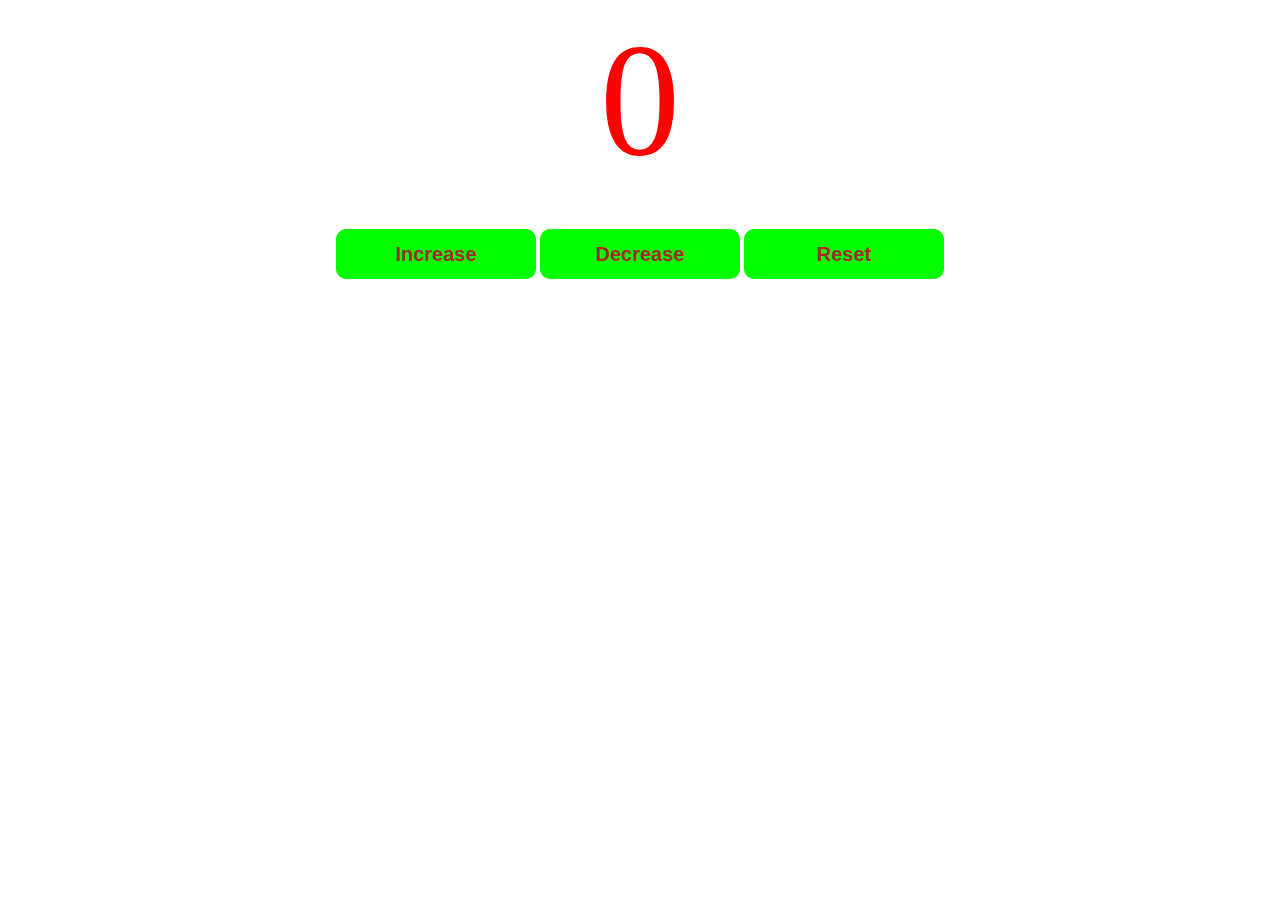
<file: count.html>
<!DOCTYPE html>
<html lang="en">
<head>
    <meta charset="UTF-8">
    <meta name="viewport" content="width=device-width, initial-scale=1.0">
    <title>Document</title>
    <link rel="stylesheet" href="count.css">
</head>
<body>
      <label id="count1">0</label><br><br>
    <div class="btn-box">
        <button id="btn1">Increase</button>
        <button id="btn2">Decrease</button>
        <button id="btn3"> Reset</button>
    </div>
    <script src="count.js"></script>
</body>
</html>
</file>
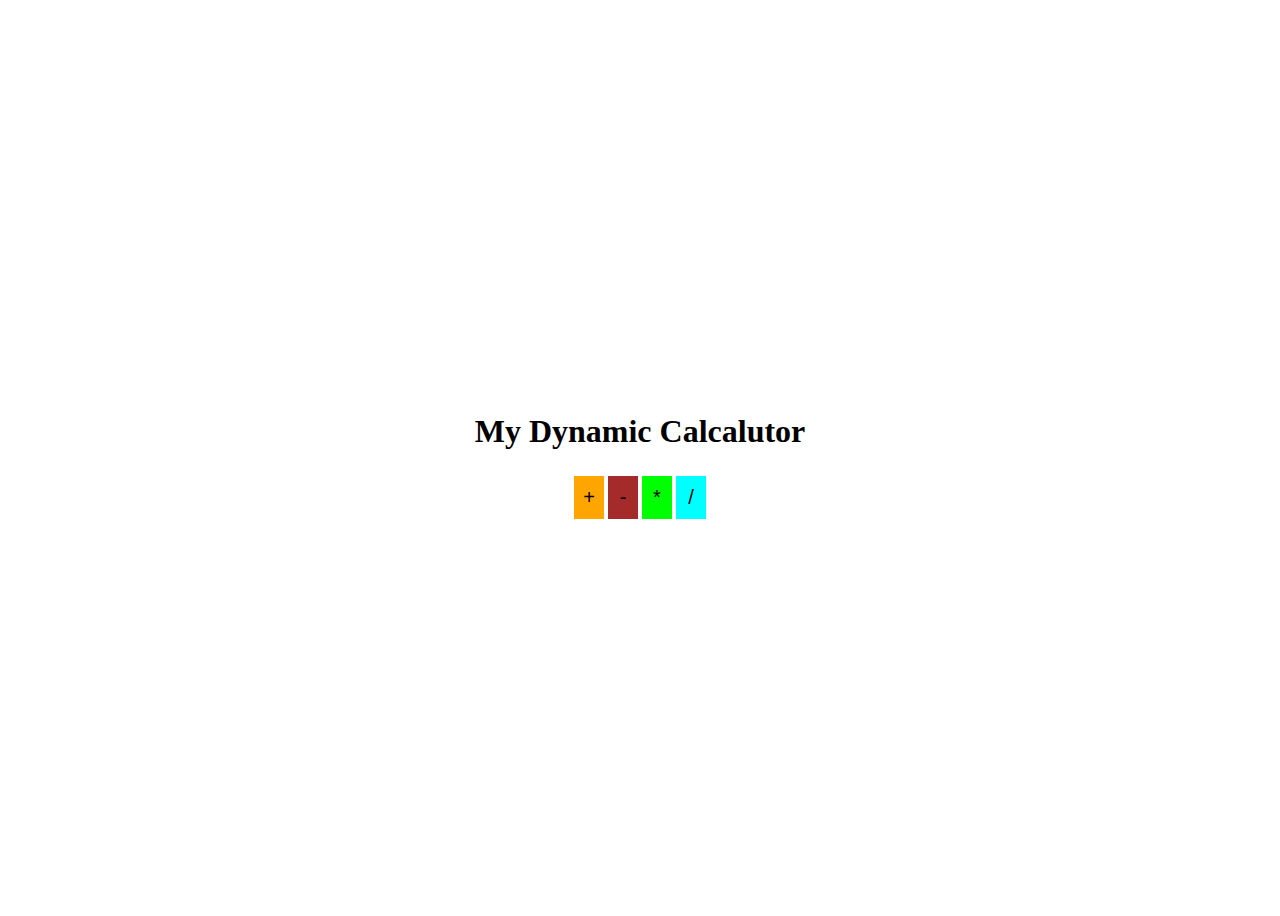
<file: dynamicCalculator.html>
<!DOCTYPE html>
<html lang="en">
<head>
    <meta charset="UTF-8">
    <meta name="viewport" content="width=device-width, initial-scale=1.0">
    <title>Calculator</title>
    <style>
        body{
            display: flex;
            align-items: center;
            justify-content: center;
            flex-direction: column;
            height:100vh;
        }
        button{
            width:30px;
            padding:  10px 0;
            margin:5px 0;
            font-size: 20px;
            border: none;
             cursor: pointer;
        }
        button:active{
            transform: scaleX(.90);
        }
        
        button:nth-child(1){
            background: orange;
        }
        button:nth-child(2){
            background: brown;
        }
        button:nth-child(3){
            background: lime;
        }
        button:nth-child(4){
            background: cyan;
        }


    </style>
</head>
<body>
       <!-- <input type="text" id="input"> -->
       <h1>My Dynamic Calcalutor</h1>
       <div class="btn">
        <button onclick="sum()">+</button>
        <button onclick="sub()">-</button>
        <button onclick="multi()">*</button>
        <button onclick="devi()">/</button>
        <!-- <button>=</button> -->
       </div>
       
    <div id="result"></div>

    <script>
                 var result = document.getElementById("result")
            function sum(){
                let a = parseInt(prompt("Enter first number: "))
                let b = parseInt(prompt("Enter second number: "))
                let res = a+b
                result.innerHTML = `Sum ${a} + ${b} number is ${res}`
            } 
            function sub(){
                let a = parseInt(prompt("Enter first number: "))
                let b = parseInt(prompt("Enter second number: "))
              let  res = a-b
                result.innerHTML = `Substraction ${a} - ${b} number is ${res}`
            } 
            function multi(){
                let a = parseInt(prompt("Enter first number: "))
                let b = parseInt(prompt("Enter second number: "))
             let   res = a*b
                result.innerHTML = `Sum ${a} and ${b} number is ${res}`
            } 
            function devi(){
                let a = parseInt(prompt("Enter first number: "))
                let b = parseInt(prompt("Enter second number: "))
                let res = a/b
                result.innerHTML = `Division ${a} / ${b} number is ${res}`
            } 

        
            // a = Number(a)
            // b = Number(b)
            // let res = sum(a,b)
            // result.innerHTML = `Sum ${a} and ${b} number is ${res}`

          
    </script>
</body>
</html>
</file>
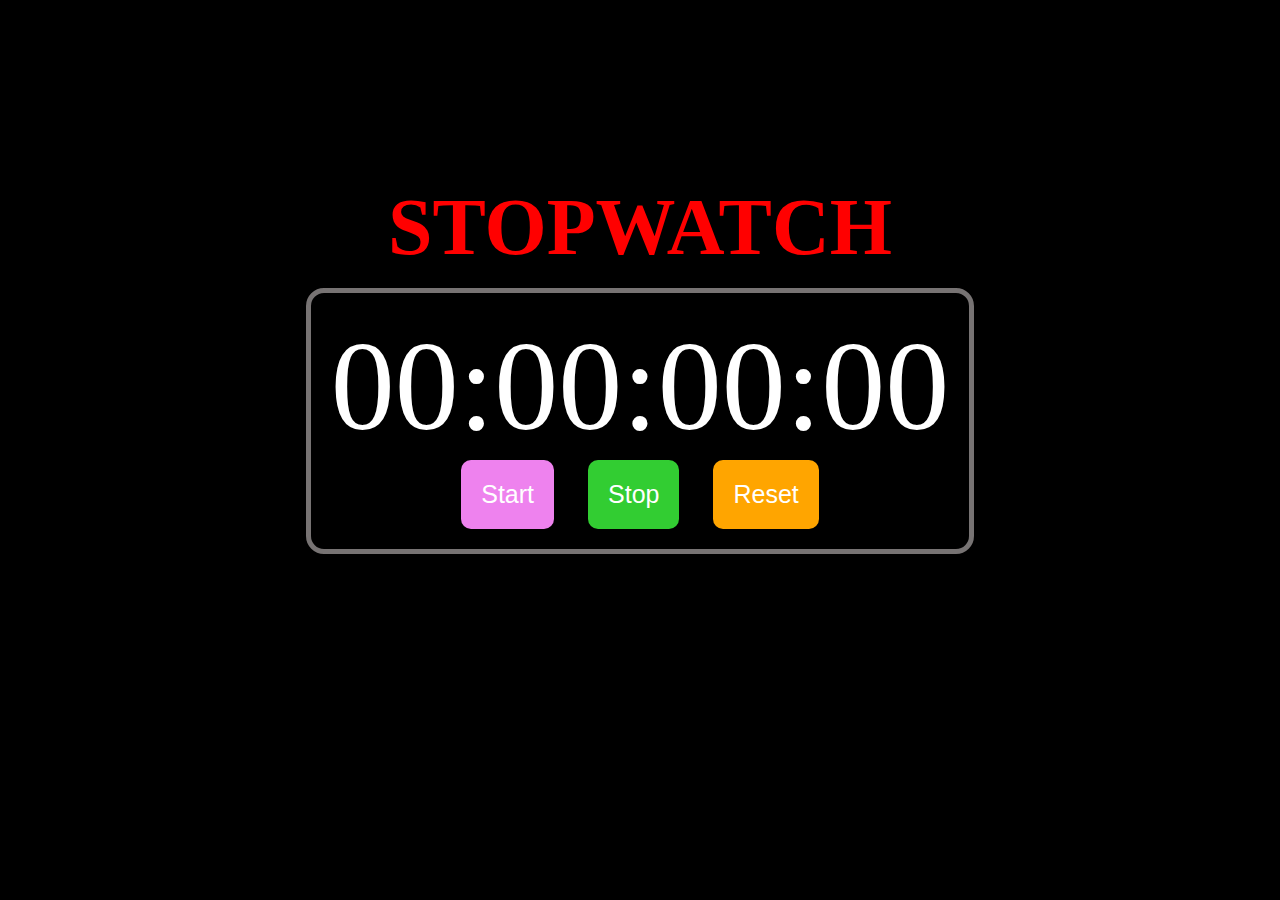
<file: StopWatch.html>
<!DOCTYPE html>
<html lang="en">
<head>
    <meta charset="UTF-8">
    <meta name="viewport" content="width=device-width, initial-scale=1.0">
    <title>Document</title>
    <style>
        body{
            display: flex;
            flex-direction: column;
            align-items: center;
            justify-content: center;
            height: 80vh;
            margin: 0;
            background: #000;
        }
        #myh1{
            font-size:5rem;
            margin: 15px 0;
            color: red;
            text-transform: uppercase;
        }
       .box{
        padding: 20px;
        text-align: center;
        /* margin: 10px; */
        border: 5px solid rgb(119, 115, 115);
         border-radius: 18px;
       }
       #display{
        font-size: 8rem;
       color: white;
 
       }
       #controls button{
        font-size:25px;
        padding: 20px;
        border-radius: 10px;
        cursor:pointer;
         margin:0 15px;
         color: white;
         border: none;
         transition: color 0.5s ease-in;
        }
        #controls button:hover{
            color:red;
        }
        #controls #startBtn{
           background: violet;
           transition: background-color 0.5s ease-in-out;
       }
       #controls #startBtn:hover{
        background-color: rgb(236, 192, 236);
    }
    #controls #stopBtn{
           background: limegreen;
           transition: background-color 0.5s ease-in-out;

       }
       #controls #stopBtn:hover{
        background-color:lime;
    }
    #controls #resetBtn{
           background: orange;
           transition: background-color 0.5s ease-in-out;

       }
       #controls #resetBtn:hover{
        background-color:rgb(247, 180, 58);
    }

    </style>
</head>
<body>
     <h1 id="myh1">Stopwatch</h1>
    <div class="box">
           <div id="display">
            00:00:00:00
           </div>
           <div id="controls">
            <button id="startBtn" onclick="start()">Start</button>
            <button id="stopBtn" onclick="stop()">Stop</button>
            <button id="resetBtn" onclick="reset()">Reset</button>
        </div>
        </div>
        <script>
            let display = document.getElementById("display");
            let timer = null;
            let startTime = 0;
            let elapsedTime = 0;
            let isRunning = false;

            function start(){
               if(!isRunning){
                    startTime = Date.now() - elapsedTime;
                    timer = setInterval(update,10);
                    isRunning = true;
               }
            }
            function update(){
                const currenTime = Date.now();
                elapsedTime = currenTime - startTime;

                let hours = Math.floor(elapsedTime/(1000*60*60));
                 let minute = Math.floor(elapsedTime/(1000*60)%60);
                 let seconds = Math.floor(elapsedTime/1000%60);
                 let miliseconds = Math.floor(elapsedTime%100/10);

                 hours = String(hours).padStart(2,"0");
                 minute = String(minute).padStart(2,"0");
                 seconds = String(seconds).padStart(2,"0");
                 miliseconds = String(miliseconds).padStart(2,"0");
                 display.textContent = `${hours}:${minute}:${seconds}:${miliseconds}`;
            }
            function stop(){
                if(isRunning){
                       clearInterval(timer);
                       elapsedTime = Date.now() - startTime;
                       isRunning = false;
                }
            }
            function reset(){
                clearInterval(timer);
                startTime = 0; 
                elapsedTime = 0;
              isRunning = false;

              display.textContent = "00:00:00:00"
            }
        </script>
</body>
</html>
</file>
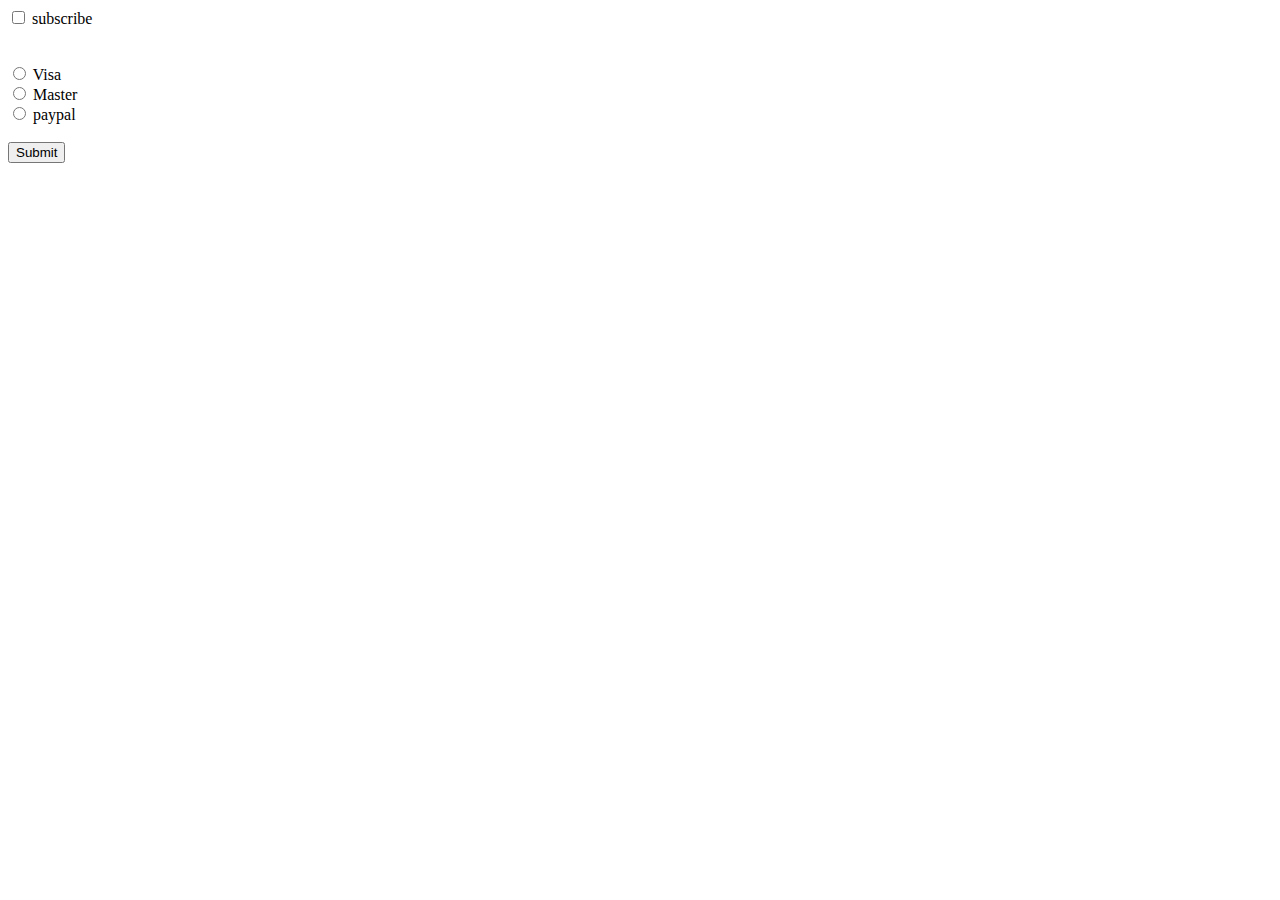
<file: Check Status/Status.html>
<!DOCTYPE html>
<html lang="en">
<head>
    <meta charset="UTF-8">
    <meta name="viewport" content="width=device-width, initial-scale=1.0">
    <title>Document</title>
</head>
<body>
       <input type="checkbox" id="subscribe">
       <label for="subscribe">subscribe</label>
           <br><br><br>
        <input type="radio" id="visa" name="card">
          <label for="visa">Visa</label>
          <br>
          <input type="radio" id="master" name="card">
          <label for="master">Master</label>
          <br>
          <input type="radio" id="paypal" name="card">
          <label for="paypal">paypal</label>
          <br><br>
          <button id="submit">Submit</button>
          <br>
          <p id="subResult"></p>
          <p id="paymentResult"></p>

            <script>
                const subscribe = document.getElementById("subscribe")
                const visa = document.getElementById("visa")
                const master = document.getElementById("master")
                const paypal = document.getElementById("paypal")
                const submit = document.getElementById("submit")
                const subResult = document.getElementById("subResult")
                const paymentResult = document.getElementById("paymentResult")
              
                submit.onclick = function(){

                    if(subscribe.checked){
                        subResult.textContent = `You are subscribe`
                    }
                    else{
                        subResult.textContent = `You are not subscribe`
                    }

                    if(visa.checked){
                        paymentResult.textContent = `You are selecte  Visa payment option`
                    }
                    
                    else if(master.checked){
                        paymentResult.textContent = `You are selecte master payment option`
                    }
                   else if(paypal.checked){
                        paymentResult.textContent = `You are selecte paypal payment option`
                    }
                    else{
                        paymentResult.textContent = `You are not selected any option `
                    }
                    
                }
                console.log("hellow")
            </script>
        </body>
</html>
</file>
<file: count.css>
#count1{
    display: block;
    text-align: center;
    color: red;
    font-size:10rem;
}
.btn-box{
    text-align: center;
}
button{
    background: lime;
    padding: 7px 10px;
    border-radius: 10px;
    border: none;
    transition: all 0.5s;
    font-weight:bold;
    cursor:pointer;
    width:200px;
    height: 50px;
    font-size:20px;
    color:brown;
}
button:hover{
    background: black;
    color: white;
}
</file>
